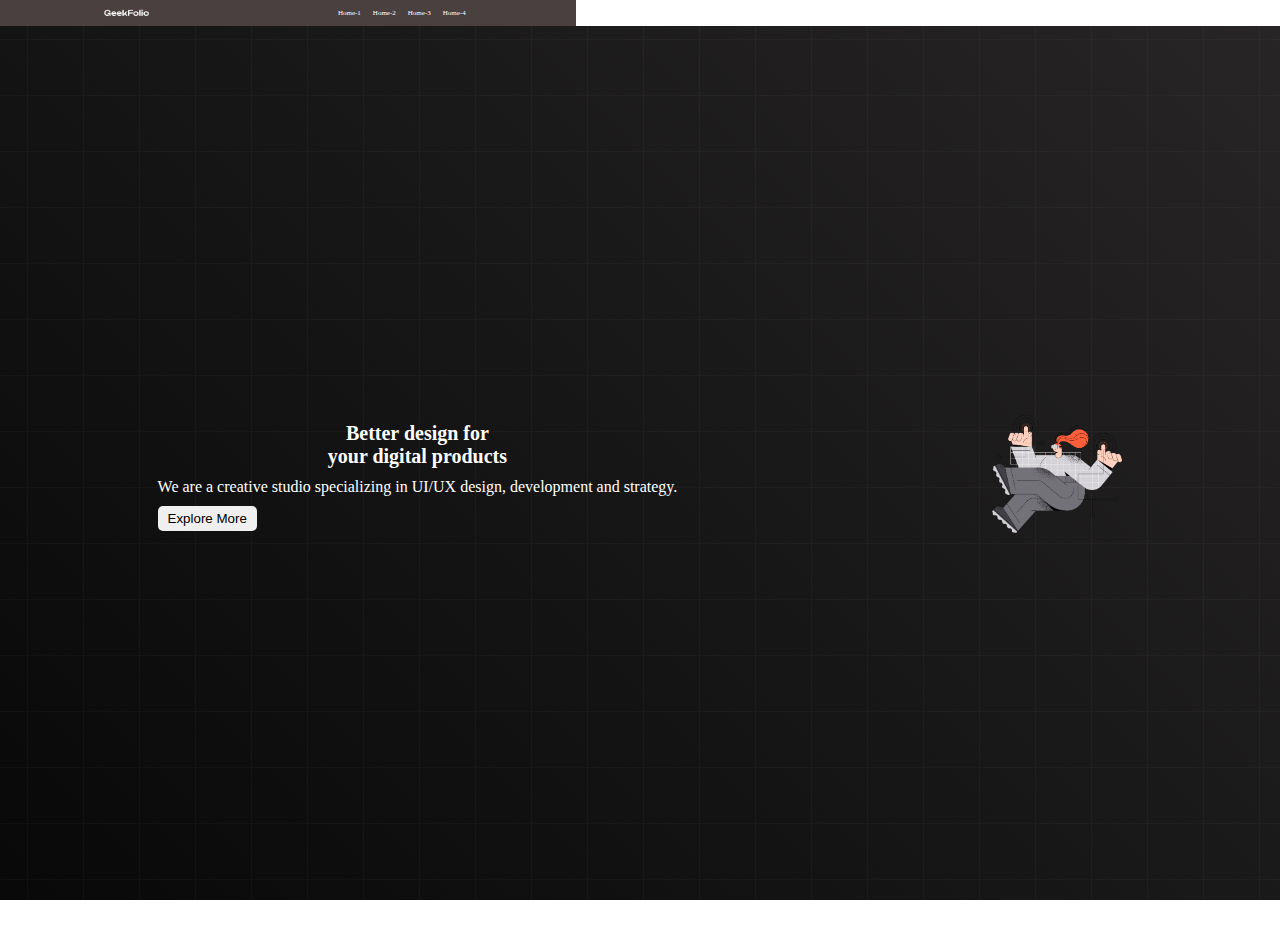
<file: index.html>
<!DOCTYPE html>
<html lang="en">
<head>
    <meta charset="UTF-8">
    <meta name="viewport" content="width=device-width, initial-scale=1.0">
    <title>Document</title>
    <link rel="stylesheet" href="style.css">
    <style></style>
</head>
<body>
    <!-- this is a navbar section -->        
    <header>
        <nav>
            <div class="menu-container">
                <div class="logo">
                    <img class="logo-photo" src="./logo/logo-light.png" alt="">
                </div>
                <div class="menus">
                    <li class="item">Home-1</li>
                    <li class="item">Home-2</li>
                    <li class="item">Home-3</li>
                    <li class="item">Home-4</li>
                </div>
            </div>
        </nav>
    </header>
    <main>
        <section>
            <div class="banner-container">
                <div class="banner-text">
                    <h1 align="center" class="title">Better design for
                        <br>your digital products</h1>
                        <p align="center" class="description">We are a creative studio specializing in UI/UX design, development and strategy.</p>
                        <button class="btn">Explore More</button>
                </div>
                <div class="banner-photo">
                    <img class="banner-img" src="./images/banner.png" alt="">
                </div>
            </div>
        </section>
    </main>
    <footer>
        
    </footer>
</body>
</html>
</file>
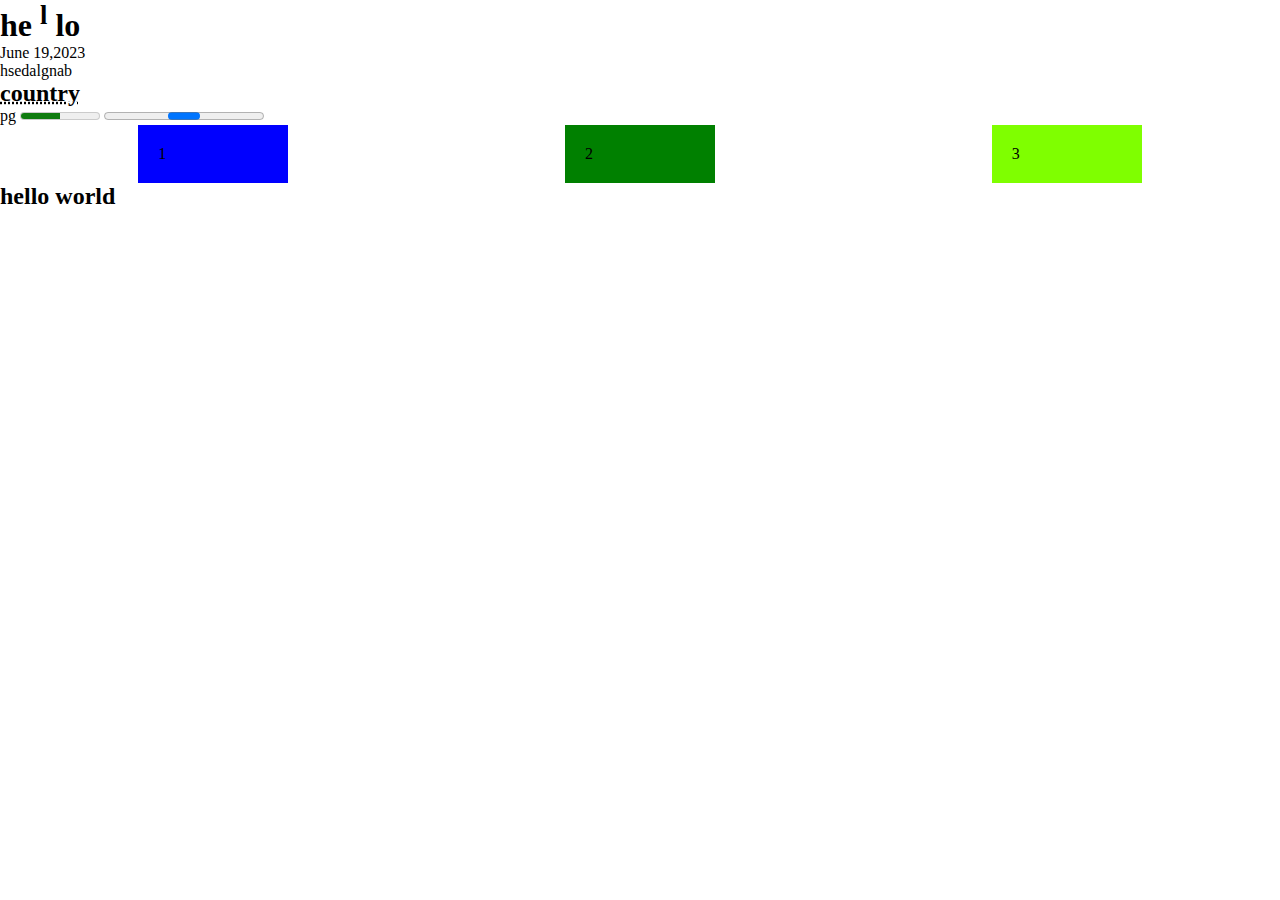
<file: text.html>
<!DOCTYPE html>
<html lang="en">
<head>
    <meta charset="UTF-8">
    <meta name="viewport" content="width=device-width, initial-scale=1.0">
    <title>project 1</title><link rel="stylesheet" href="text.css">
</head>
<body>
    <h1>he <sup>l</sup> lo</h1>
    <time>June 19,2023</time>
    <br>
    <bdo dir="rtl">bangladesh</bdo>
    <h2><abbr title="this is bangladesh">country</abbr></h2>
    <label for="disk">pg</label>
    <meter id="disk" value="0.5"></meter>
    <progress id=""></progress>
    <div class="container">
        <div class="box">1</div>
        <div class="box box2">2</div>
        <div class="box box3">3</div>
    </div>
    <h2 class="test">hello world</h2>
</body>
</html>
</file>
<file: style.css>
*{
    margin: 0px;
    padding: 0px;
}
.menu-container{
    background-color: rgb(75, 64, 64);
    padding: 13px;
    color: white;
    list-style: none;
    display: flex;
    align-items:center;
    justify-content: space-around;
    width: 550px;
    height: 0;
}
.logo-photo{
    width: 45px;
}
.menus{
    display: flex;
}
.item{
    margin: 6px 6px 6px 6px;
    font-size: 7px;
    cursor: pointer;

}
.item:hover{
    color: blueviolet;
}
html,body{
    width: 100%;
    height: 100%;
    margin: 0px;
    padding: 0px;
    overflow: hidden;
}
.banner-img{
    width: 130px;
}
.banner-container{
    display: flex;
    justify-content: space-around;
    height: 100vh;
    /*border: 2px;*/
    align-items: center;
    background-image: url("./images/background.png"),linear-gradient(45deg,#080808,#272525);
    color: white;
}
.title{
    font-size: 20px;
    font-weight: bold;
}
.description{
    font-size: 1;
    margin-top: 10px;
    margin-bottom: 10px;
}
.btn{
    padding: 5px 10px;
    border: none;
    border-radius: 5px;
}
</file>
<file: text.css>
*{
    margin: 0px;
    padding: 0px;
}
.container{
    display: flex;
    justify-content: space-around;
}
.box{
    padding: 20px;
    background-color: blue;
    width: 110px;
}
.box2{
    background-color: green;
}
.box3{
    background-color: chartreuse;
}
</file>
